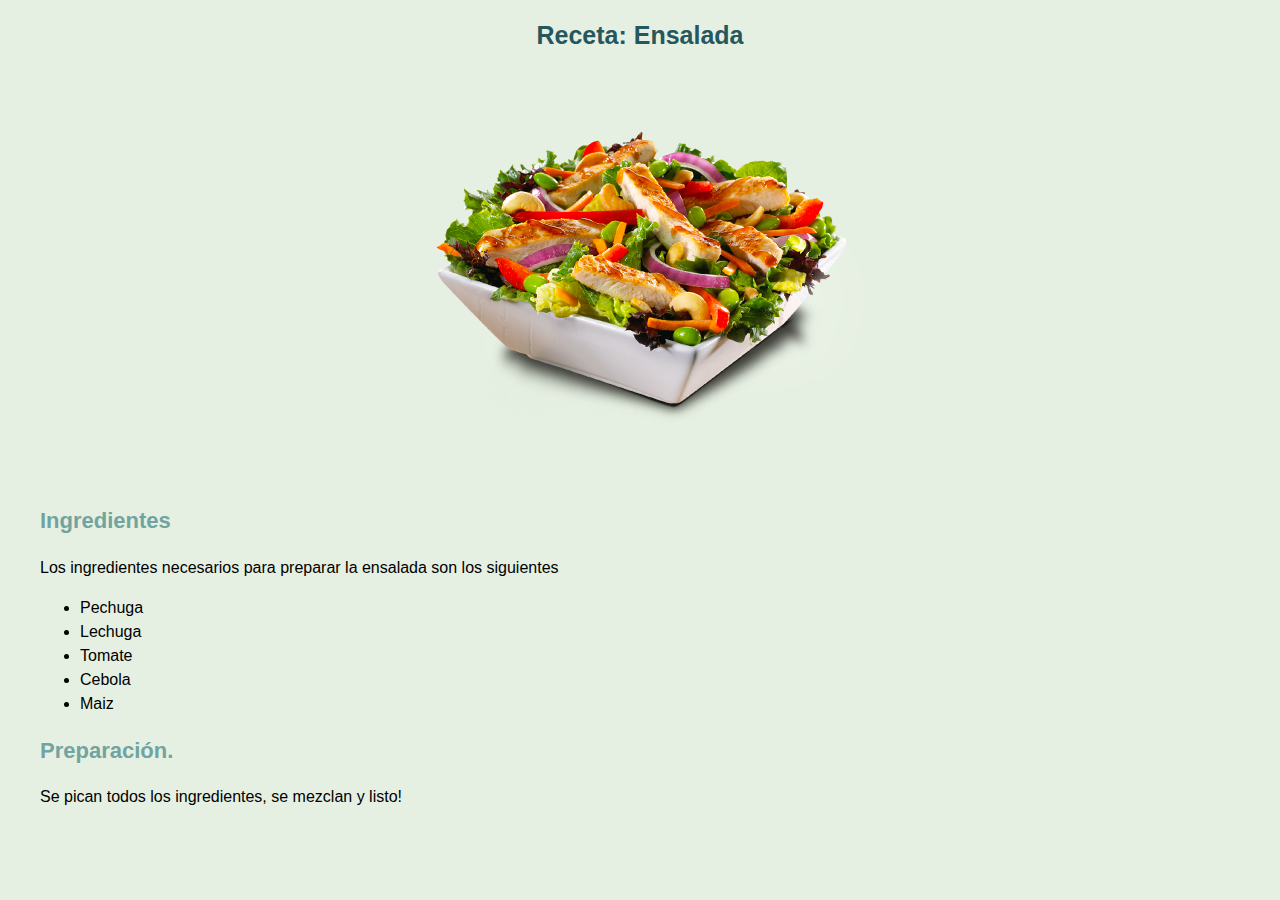
<file: ejercicio2/index.html>
<!DOCTYPE html>
<html lang="en">
<head>
    <meta charset="UTF-8">
    <meta http-equiv="X-UA-Compatible" content="IE=edge">
    <meta name="viewport" content="width=device-width, initial-scale=1.0">
    <link rel="stylesheet" href="css/style.css">
    <title>Mi Receta</title>
</head>
<body>
    <main class="box">
        <h1>Receta: Ensalada</h1>
        <img src="media/salad.png" alt="Ensalada de pollo">
        <h2>Ingredientes</h2>
        <p>Los ingredientes necesarios para preparar la ensalada son los siguientes</p>
        <ul>
            <li>Pechuga</li>
            <li>Lechuga</li>
            <li>Tomate</li>
            <li>Cebola</li>
            <li>Maiz</li>
        </ul>
        <h2>Preparación.</h2>
        <p>Se pican todos los ingredientes, se mezclan y listo!</p>
    </main>
</body>
</html>
</file>
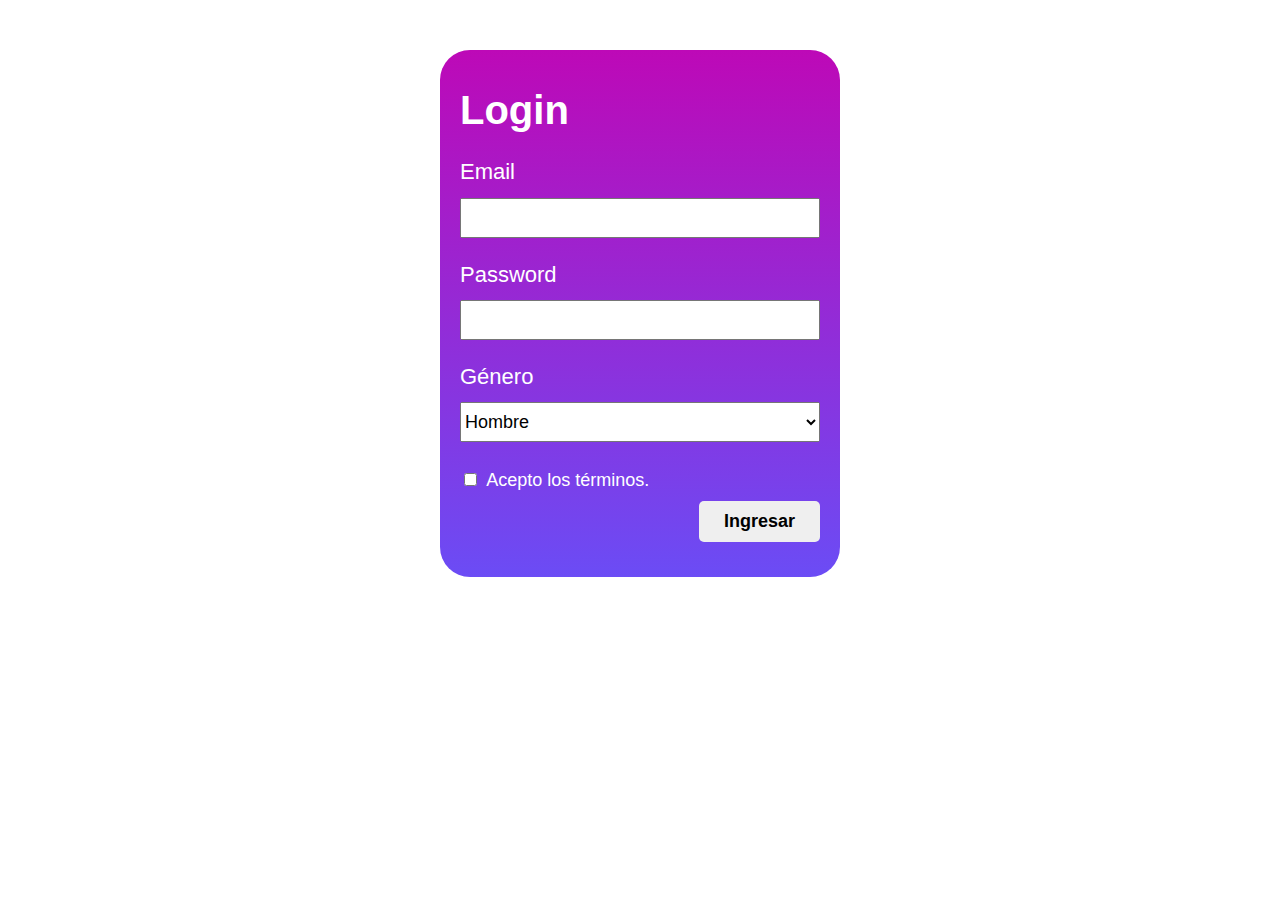
<file: ejercicio3/index.html>
<!DOCTYPE html>
<html lang="en">
<head>
    <meta charset="UTF-8">
    <meta http-equiv="X-UA-Compatible" content="IE=edge">
    <meta name="viewport" content="width=device-width, initial-scale=1.0">
    <title>Login</title>
    <link rel="preconnect" href="https://fonts.googleapis.com">
    <link rel="preconnect" href="https://fonts.gstatic.com" crossorigin>
    <link href="https://fonts.googleapis.com/css2?family=Roboto:wght@400;500;700;900&display=swap" rel="stylesheet">
    <link rel="stylesheet" href="style.css">
</head>
<body>
    <main>
        <div class="login container">
            <h1>Login</h1>
            <form action="#" class="formulario">
                <label for="email" >Email</label>
                <input type="text" class="login-input">
                <label for="password" >Password</label>
                <input type="text" class="login-input">
                <label for="gender" >Género</label>
                <select name="" id="" class="login-input">
                    <option value="M" class="select-values">Hombre</option>
                    <option value="F" class="select-values">Mujer</option>
                </select>
                <input type="checkbox" name="" id="">
                <label for="" class="login-input">Acepto los términos.</label>
                <button class="btn">Ingresar</button>
            </form>
        </div>
    </main>    
</body>
</html>
</file>
<file: ejercicio2/css/style.css>
html{
    box-sizing: border-box;/*Evita que el with o padding no modifique el tamaño de los elementos*/
    font-size: 62.5%; /*hack para rems 1rem=10px*/
}

*,*:before,*:after {
    box-sizing: inherit;
}
body{
    font-family: 'DM Sans', sans-serif;
    font-size: 1.6rem;
    line-height: 1.5;
    background-color: #e6f0e2;
}

/*Globales*/
h1{
    color: #25575e;
    font-size: 2.5rem;
    text-align: center;
}

h2{
    color: #71a4a0;
    font-size: 2.2rem;
}
img{
    display: block;
    margin: auto auto;
}

/*Main content*/
.box{
    max-width: 120rem;
    margin: 0 auto;
}
</file>
<file: ejercicio3/style.css>
html{
    box-sizing: border-box;/*Evita que el with o padding no modifique el tamaño de los elementos*/
    font-size: 62.5%; /*hack para rems 1rem=10px*/
}

*,*:before,*:after {
    box-sizing: inherit;
}
body{
    font-family: 'Roboto mono', sans-serif;
    color: #fff;
    font-size: 2.2rem;
    line-height: 2;
}

/*Globales*/
.container{
    margin: 5rem auto;
    background: rgb(189,9,183);
    background: linear-gradient(180deg, rgba(189,9,183,1) 0%, rgba(107,76,245,1) 100%);
    display: block;
    border-radius: 3rem;
}

h1 {
    font-size: 4rem;
    margin: 0 0;
    color: #fff;
}

.login{
    padding: 2rem 2rem;
}

.login-input{
    width: 100%;
    height: 4rem;
    margin-bottom: 1.5rem;
    font-size: 1.8rem;
}

option{
    position: relative;
    padding-left: 2rem;
}

input{
    padding: 0.5rem 1.5rem;
}

.btn{
    display: block;
    margin: 0 0 1.5rem auto;
    padding: 1rem 2.5rem;
    font-size: 1.8rem;
    border-radius: 5px;
    border: none;
    font-weight: 600;
}

.btn:hover{
    background-color: #f376ef;
    transition: 0.7s;

    
}

@media (min-width: 500px) {
    .container{
        max-width: 40rem;
    }
    
}
</file>
